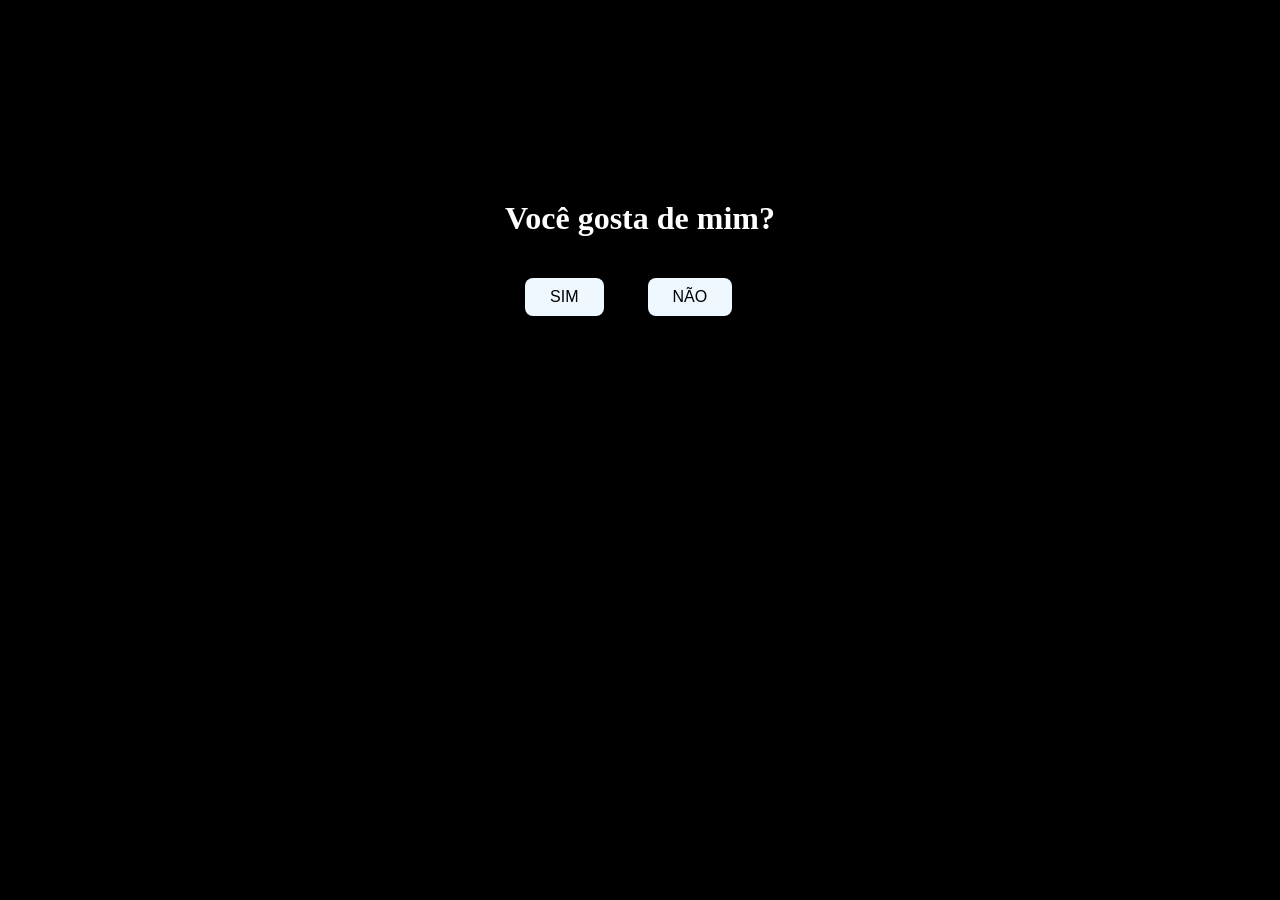
<file: index.html>
<!DOCTYPE html>
<html lang="pt-BR">
<head>
    <meta charset="UTF-8">
    <meta name="viewport" content="width=device-width, initial-scale=1.0">
    <title>Faz o J</title>
    <link rel="stylesheet" href="style.css">
  
</head>
<body>
    <main>
        <div class="container"> 
            <h1>Você gosta de mim?</h1>
        </div>
        
        <button id="sim">SIM</button>
        <button id="nao">NÃO</button>

        <p id="mensagem"></p>
    </main>
    <script src="script.js"></script>
</body>
</html>
</file>
<file: style.css>
body{
    background-color: black;
    display: flex;
    align-items: center;
    justify-content: center;
    margin: 0;
    color: aliceblue;
}
h1{
    text-align: center;
    color: white;
    margin-top: 200px;

}
button{
    background-color: aliceblue;
    color: black;
    padding: 10px 25px;
    border-radius: 8px;
    font-size: 16px;
    cursor: pointer;
    border: none;
    margin: 20px;
}

#nao {
    position: relative;
}
html, body {
    margin: 0;
    padding: 0;
}

body.pagina-final {
    display: block;
    width: 100%;
    height: 100vh;
    min-height: 100vh;
    overflow: hidden;

    background-image: 
    linear-gradient(rgba(0, 0, 0, 0.863), rgba(255, 192, 203, 0.527)),
    url("capa.png");
    background-size: cover;
    background-position: center;
    background-repeat: no-repeat;


    color: pink;
}
.comemoracao {
    width: 100%;
    height: 100%;
    display: flex;
    flex-direction: column;
    justify-content: center;
    align-items: center;
    text-align: center;
    box-sizing: border-box;
    padding: 20px;
}

.comemoracao h1 {
    margin-top: 0;
    color: white;
}
</file>
